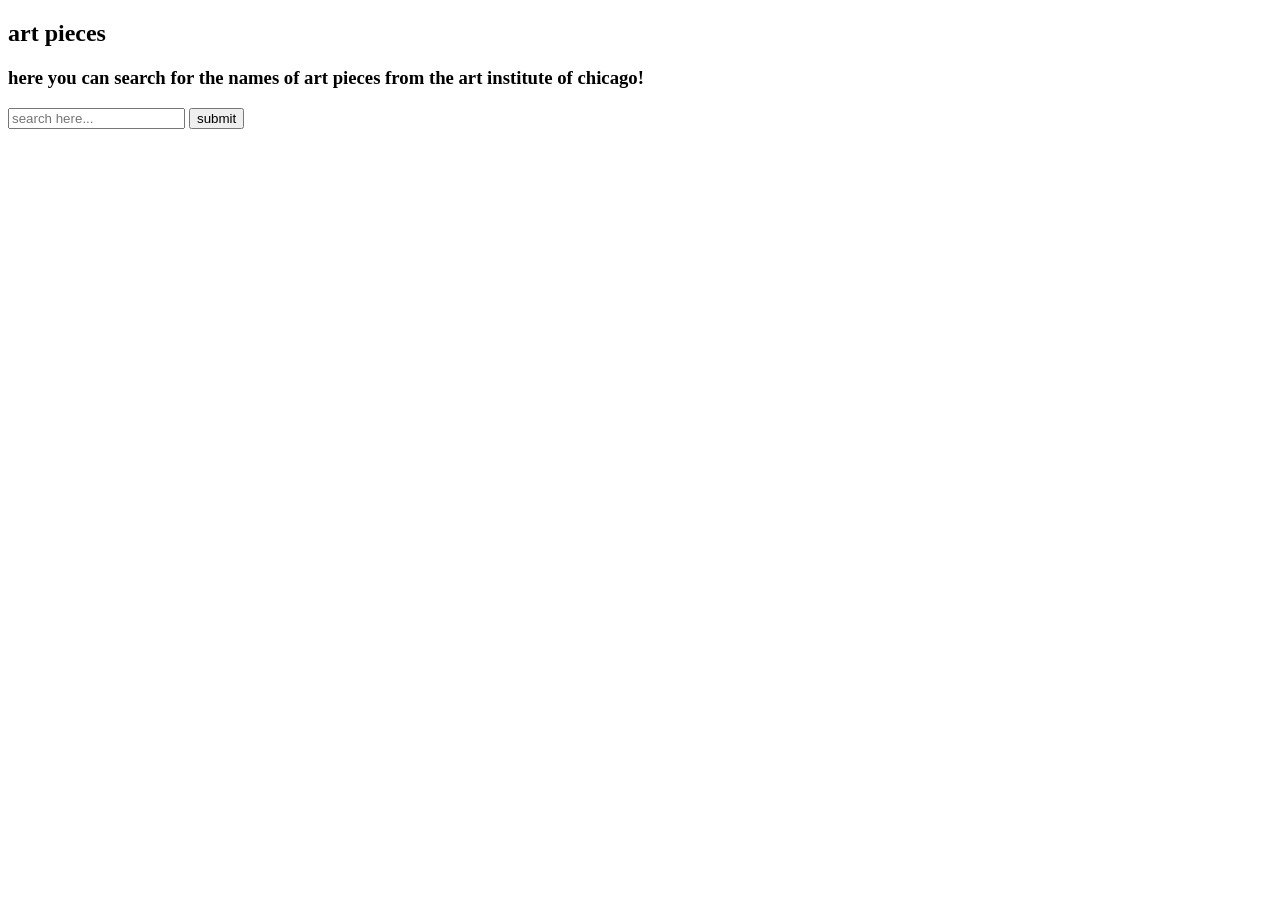
<file: vite-project/index.html>
<!DOCTYPE html>
<html lang="en">
  <head>
    <meta charset="UTF-8" />
    <link rel="icon" type="image/svg+xml" href="/vite.svg" />
    <meta name="viewport" content="width=device-width, initial-scale=1.0" />
    <title>api project</title>
  </head>
  <section class="search-bar">
    <div class="btn">
      <h1 class="title">art pieces</h1>
      <h3 class="subtitle">here you can search for the names of art pieces from the art institute of chicago!</h3>
      <form id="search-form" class="search-form" role="search">
        <input type="input" id="query" class="query" name="q" placeholder="search here...">
        <button type="submit" class="search">submit</button>
      </form>
    </div>
    <p class="display"></p>
  </section>
  <body>
    <script type="module" src="js/main.js"></script>
  </body>
</html>
</file>
